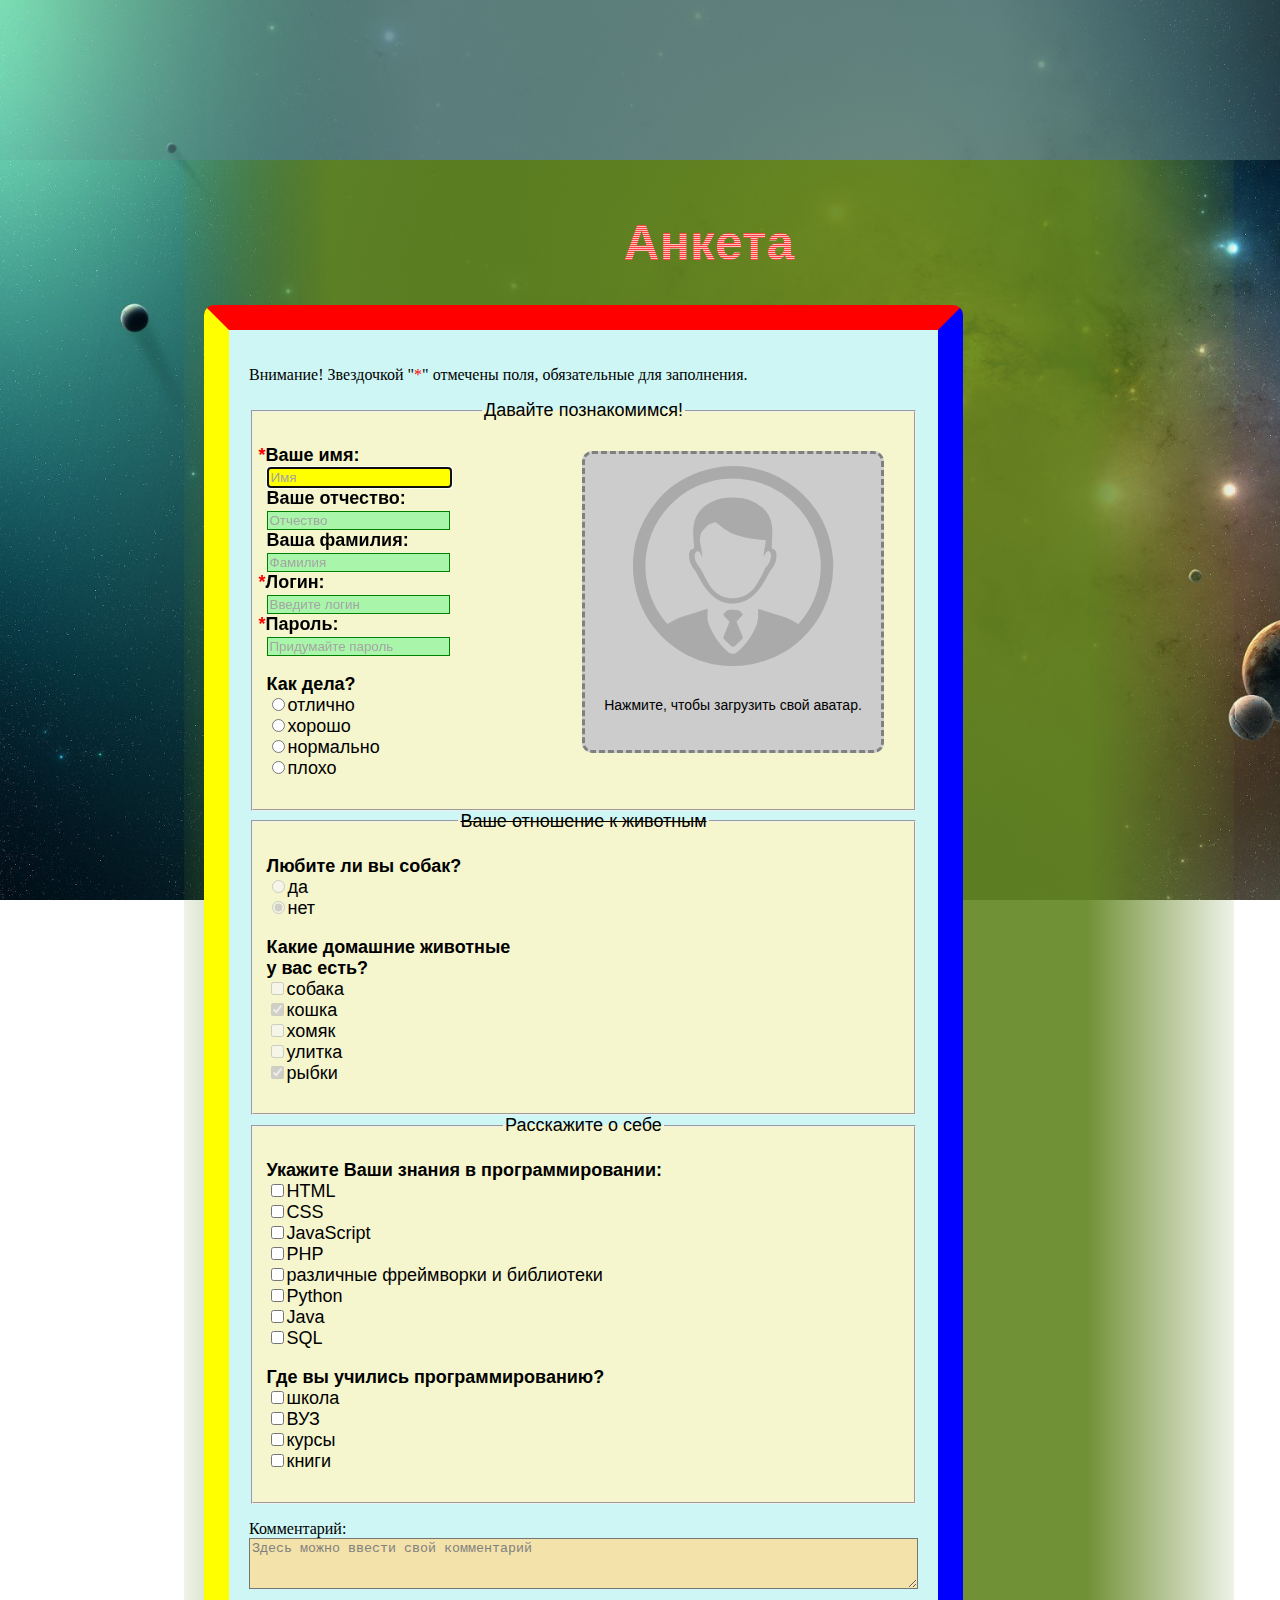
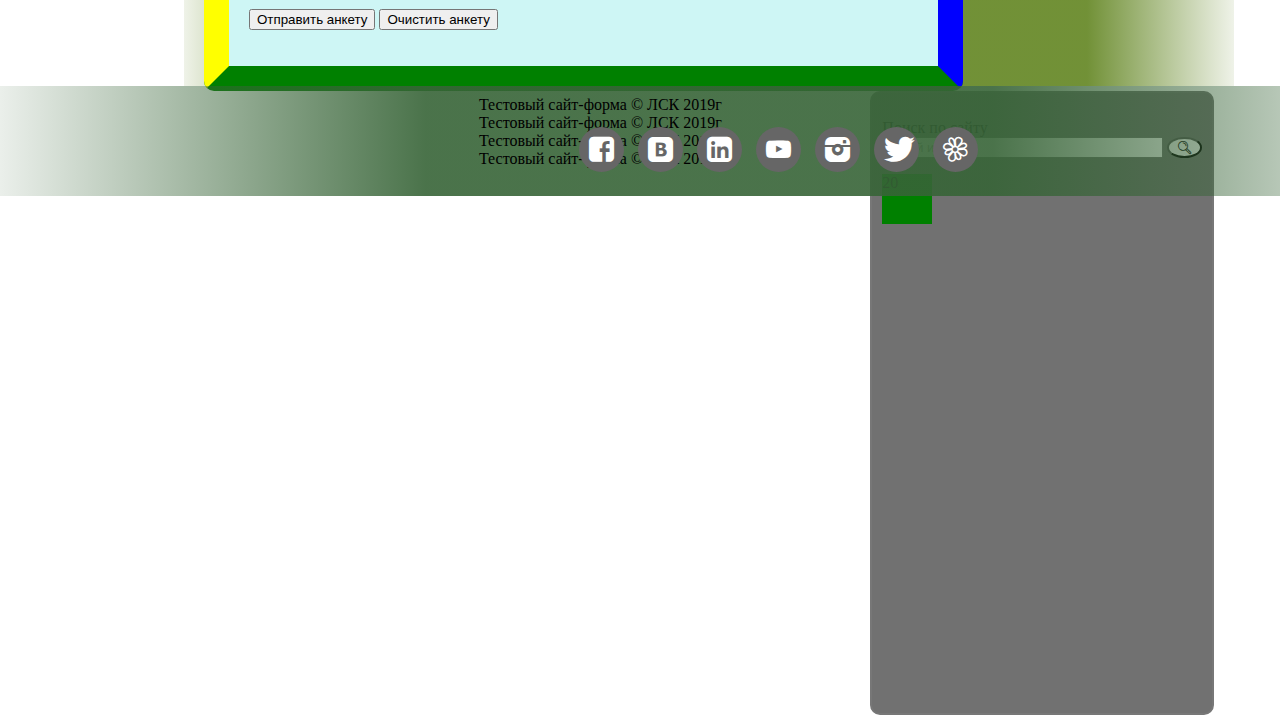
<file: index.html>
<!DOCTYPE html>
<html lang="ru">
	<head>
		<title>Образец формы</title>
		<link rel="shortcut icon" type="image/x-icon" href="img/fav.ico">
		<link href="css/style.css" rel="stylesheet" type="text/css">
		<link href="css/forms.css" rel="stylesheet" type="text/css">
		<link href="css/iconsvg.css" rel="stylesheet" type="text/css">
		<meta charset="utf-8">
		<!--<meta viewport>-->
	</head>
	
	<body>
		<header>
			<!--здесь забабахаю <nav> и лого-->
		</header>
		<div id="content">
			<h1>Анкета</h1>
			<div id="anketdiv">
			<form id="anketa" name="anketa"><!--вместо почты можно указать обработчик: action="obrabot4ic.php", entype можно не указывать вроде-->
				<p>Внимание! Звездочкой "<span style="color:red;">*</span>" отмечены поля, обязательные для заполнения.</p>
				
				<fieldset title="fieldset1" id="fieldset1">
					<legend>Давайте познакомимся!</legend>
					<p><label><b><span class="required_star">*</span>Ваше имя:</b><br>
						<input type="text" class="input_text" name="firstName" size="20" maxlength="19" placeholder="Имя" autofocus></label><br>
						<label><b>Ваше отчество:</b><br>
						<input type="text" class="input_text" name="fatherName" size="20" maxlength="19" placeholder="Отчество"></label><br>
						<label><b>Ваша фамилия:</b><br>
						<input type="text" class="input_text" name="lastName" size="20" maxlength="19" placeholder="Фамилия" ></label><br>
						<label><b><span class="required_star">*</span>Логин:</b><br>
						<input type="text" class="input_text" name="login" size="20" maxlength="19" placeholder="Введите логин" ></label><br>
						<label><b><span class="required_star">*</span>Пароль:</b><br>
						<input type="password" class="input_text" name="password" size="20" maxlength="19" placeholder="Придумайте пароль" ></label>
					</p>
					<p><b>Как дела?</b><br>
						<label><input type="radio" name="dela" value="fine">отлично</label><br>
						<label><input type="radio" name="dela" value="well">хорошо</label><br>
						<label><input type="radio" name="dela" value="normal">нормально</label><br>
						<label><input type="radio" name="dela" value="bad">плохо</label>
					</p>
					<label for="avatar_load" id="avatar_button">
						<i class="icon-avatar"></i>
						<p>Нажмите, чтобы загрузить свой аватар.</p>
					</label>
					<input type="file" id="avatar_load" name="avatar_load" multiple accept="image/*,image/jpeg" style="display: none;">
				</fieldset>
				
				<fieldset title="disabled fieldset" id="fieldset2" disabled>
					<legend><del>Ваше отношение к животным</del></legend>
					<p><b>Любите ли вы собак?</b><br>
						<label><input type="radio" name="doge" value="yes">да</label><br>
						<label><input type="radio" name="doge" value="no" checked>нет</label>
					</p>
					<p><b>Какие домашние животные<br>у вас есть?</b><br>
						<label><input type="checkbox" name="pets" value="dog">собака</label><br>
						<label><input type="checkbox" name="pets" value="cat" checked>кошка</label><br>
						<label><input type="checkbox" name="pets" value="hamster">хомяк</label><br>
						<label><input type="checkbox" name="pets" value="snail">улитка</label><br>
						<label><input type="checkbox" name="pets" value="fish" checked>рыбки</label>
					</p>
				</fieldset>
				
				<fieldset title="fieldset3" id="fieldset3">
					<legend>Расскажите о себе</legend>
					<p><b>Укажите Ваши знания в программировании:</b><br>
						<label><input type="checkbox" name="skills" value="know_html">HTML</label><br>
						<label><input type="checkbox" name="skills" value="know_css">CSS</label><br>
						<label><input type="checkbox" name="skills" value="know_js">JavaScript</label><br>
						<label><input type="checkbox" name="skills" value="know_php">PHP</label><br>
						<label><input type="checkbox" name="skills" value="know_frameworks">различные фреймворки и библиотеки</label><br>
						<label><input type="checkbox" name="skills" value="know_python">Python</label><br>
						<label><input type="checkbox" name="skills" value="know_java">Java</label><br>
						<label><input type="checkbox" name="skills" value="know_sql">SQL</label>
					</p>
					<p><b>Где вы учились программированию?</b><br>
						<label><input type="checkbox" name="study" value="linschool">школа</label><br>
						<label><input type="checkbox" name="study" value="linacademy">ВУЗ</label><br>
						<label><input type="checkbox" name="study" value="lincourses">курсы</label><br>
						<label><input type="checkbox" name="study" value="linbooks">книги</label>
					</p>
				</fieldset>
				
				<fieldset title="fieldset4" id="fieldset4">
					<legend>Ваша философия</legend>
					<p><b>Быть или не быть?</b><br>
						<label><input type="radio" name="doge" value="yes">быть</label><br>
						<label><input type="radio" name="doge" value="no">не быть</label>
					</p>
				</fieldset>
				
				<p>
					Комментарий:<br>
					<textarea name="comment" cols="81" rows="3" placeholder="Здесь можно ввести свой комментарий"></textarea>
				</p>
				<p>
					<input type="submit" value="Отправить анкету">
					<input type="reset" value="Очистить анкету">
				</p>
			</form>
			</div>
			<aside>
				<form id="sidebarsearch" name="sidebarsearch">
					<p>Поиск по сайту<br>
						<input type="search" class="input_search" name="googling" size="32" maxlength="30" placeholder="давай искать">
						<button id="startgoogling_button" name="startgoogling_button">
							<i class="icon-loop"></i>
						</button>
					</p>
				</form>
				<p id="txt" onclick="test()">20</p>
			</aside>
		</div>
		
		<footer>
			<div id="copyright">
				<p class="footer_p"><!--потом переделать в список-->
				Тестовый сайт-форма &copy ЛСК 2019г<br>
				Тестовый сайт-форма &copy ЛСК 2019г<br>
				Тестовый сайт-форма &copy ЛСК 2019г<br>
				Тестовый сайт-форма &copy ЛСК 2019г
				</p>
			</div>
			<ul id="social_list">
				<li><a href="http://www.facebook.com" 	id="facebook">	<i class="icon-facebook-rect">	</i></a></li>
				<li><a href="http://www.vk.com" 		id="vk">		<i class="icon-vkontakte-rect">	</i></a></li>
				<li><a href="http://www.linkedin.com" 	id="linkedin">	<i class="icon-linkedin-rect">	</i></a></li>
				<li><a href="https://www.youtube.com" 	id="youtube">	<i class="icon-youtube-play">	</i></a></li>
				<li><a href="http://www.instagram.com" 	id="instagram">	<i class="icon-instagram-filled"></i></a></li>
				<li><a href="http://www.twitter.com" 	id="twitter">	<i class="icon-twitter-bird">	</i></a></li>
				<li><a href="http://www.icq.com" 		id="icq">		<i class="icon-icq">			</i></a></li>
			</ul>
		</footer>
		<script src="site.js"></script>
	</body>
</html>
</file>
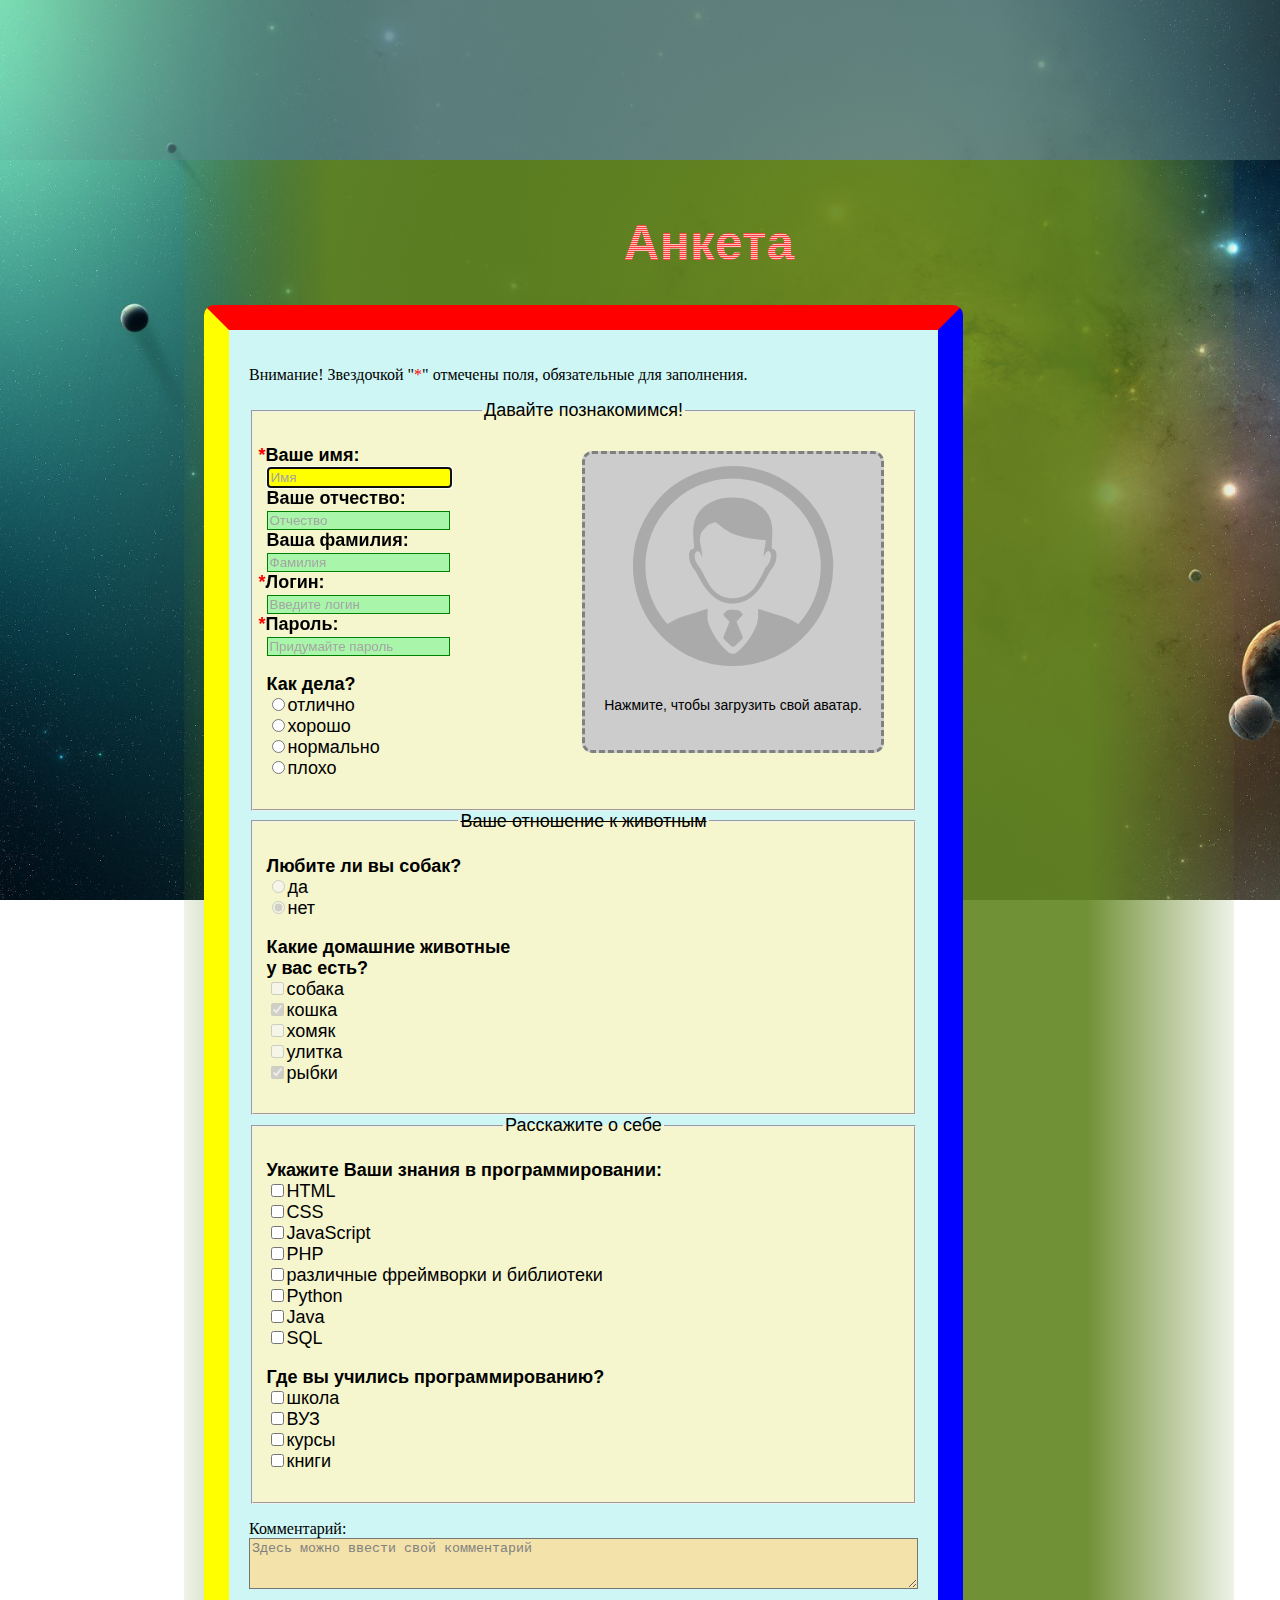
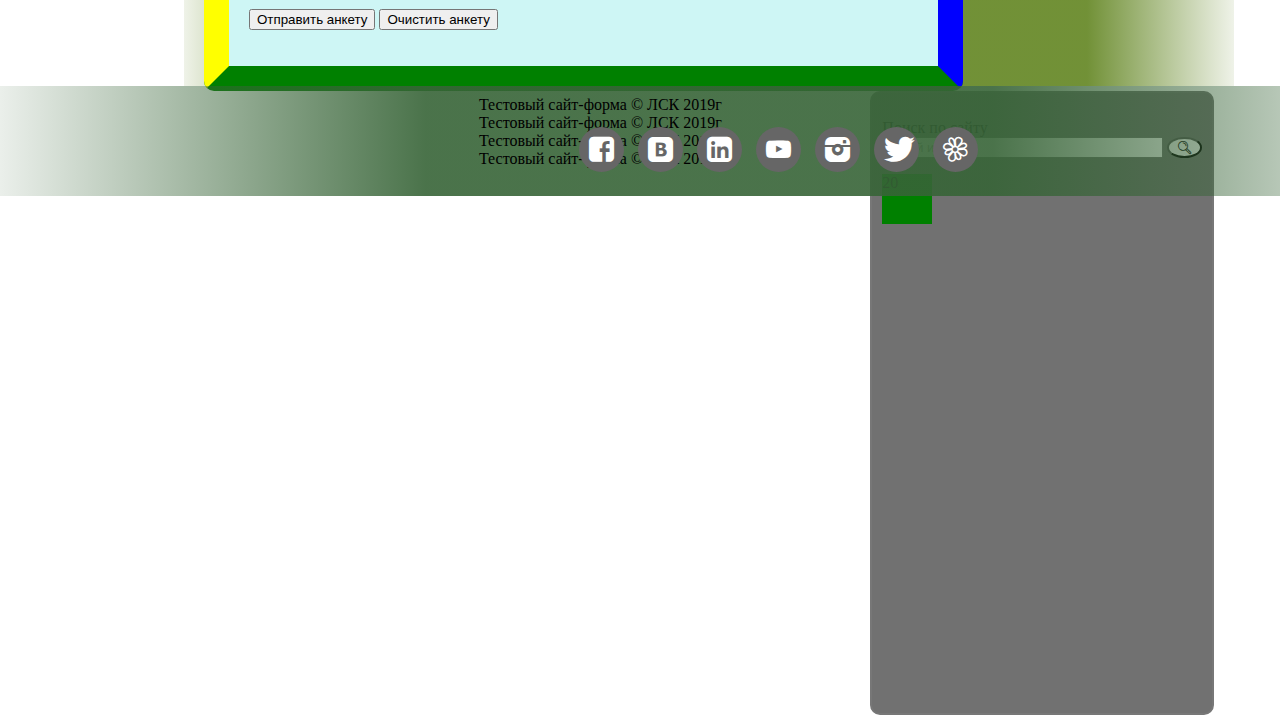
<file: Site.html>
<!DOCTYPE html>
<html lang="ru">
	<head>
		<title>Образец формы</title>
		<link rel="shortcut icon" type="image/x-icon" href="img/fav.ico">
		<link href="css/style.css" rel="stylesheet" type="text/css">
		<link href="css/forms.css" rel="stylesheet" type="text/css">
		<link href="css/iconsvg.css" rel="stylesheet" type="text/css">
		<meta charset="utf-8">
		<!--<meta viewport>-->
	</head>
	
	<body>
		<header>
			<!--здесь забабахаю <nav> и лого-->
		</header>
		<div id="content">
			<h1>Анкета</h1>
			<div id="anketdiv">
			<form id="anketa" name="anketa"><!--вместо почты можно указать обработчик: action="obrabot4ic.php", entype можно не указывать вроде-->
				<p>Внимание! Звездочкой "<span style="color:red;">*</span>" отмечены поля, обязательные для заполнения.</p>
				
				<fieldset title="fieldset1" id="fieldset1">
					<legend>Давайте познакомимся!</legend>
					<p><label><b><span class="required_star">*</span>Ваше имя:</b><br>
						<input type="text" class="input_text" name="firstName" size="20" maxlength="19" placeholder="Имя" autofocus></label><br>
						<label><b>Ваше отчество:</b><br>
						<input type="text" class="input_text" name="fatherName" size="20" maxlength="19" placeholder="Отчество"></label><br>
						<label><b>Ваша фамилия:</b><br>
						<input type="text" class="input_text" name="lastName" size="20" maxlength="19" placeholder="Фамилия" ></label><br>
						<label><b><span class="required_star">*</span>Логин:</b><br>
						<input type="text" class="input_text" name="login" size="20" maxlength="19" placeholder="Введите логин" ></label><br>
						<label><b><span class="required_star">*</span>Пароль:</b><br>
						<input type="password" class="input_text" name="password" size="20" maxlength="19" placeholder="Придумайте пароль" ></label>
					</p>
					<p><b>Как дела?</b><br>
						<label><input type="radio" name="dela" value="fine">отлично</label><br>
						<label><input type="radio" name="dela" value="well">хорошо</label><br>
						<label><input type="radio" name="dela" value="normal">нормально</label><br>
						<label><input type="radio" name="dela" value="bad">плохо</label>
					</p>
					<label for="avatar_load" id="avatar_button">
						<i class="icon-avatar"></i>
						<p>Нажмите, чтобы загрузить свой аватар.</p>
					</label>
					<input type="file" id="avatar_load" name="avatar_load" multiple accept="image/*,image/jpeg" style="display: none;">
				</fieldset>
				
				<fieldset title="disabled fieldset" id="fieldset2" disabled>
					<legend><del>Ваше отношение к животным</del></legend>
					<p><b>Любите ли вы собак?</b><br>
						<label><input type="radio" name="doge" value="yes">да</label><br>
						<label><input type="radio" name="doge" value="no" checked>нет</label>
					</p>
					<p><b>Какие домашние животные<br>у вас есть?</b><br>
						<label><input type="checkbox" name="pets" value="dog">собака</label><br>
						<label><input type="checkbox" name="pets" value="cat" checked>кошка</label><br>
						<label><input type="checkbox" name="pets" value="hamster">хомяк</label><br>
						<label><input type="checkbox" name="pets" value="snail">улитка</label><br>
						<label><input type="checkbox" name="pets" value="fish" checked>рыбки</label>
					</p>
				</fieldset>
				
				<fieldset title="fieldset3" id="fieldset3">
					<legend>Расскажите о себе</legend>
					<p><b>Укажите Ваши знания в программировании:</b><br>
						<label><input type="checkbox" name="skills" value="know_html">HTML</label><br>
						<label><input type="checkbox" name="skills" value="know_css">CSS</label><br>
						<label><input type="checkbox" name="skills" value="know_js">JavaScript</label><br>
						<label><input type="checkbox" name="skills" value="know_php">PHP</label><br>
						<label><input type="checkbox" name="skills" value="know_frameworks">различные фреймворки и библиотеки</label><br>
						<label><input type="checkbox" name="skills" value="know_python">Python</label><br>
						<label><input type="checkbox" name="skills" value="know_java">Java</label><br>
						<label><input type="checkbox" name="skills" value="know_sql">SQL</label>
					</p>
					<p><b>Где вы учились программированию?</b><br>
						<label><input type="checkbox" name="study" value="linschool">школа</label><br>
						<label><input type="checkbox" name="study" value="linacademy">ВУЗ</label><br>
						<label><input type="checkbox" name="study" value="lincourses">курсы</label><br>
						<label><input type="checkbox" name="study" value="linbooks">книги</label>
					</p>
				</fieldset>
				
				<fieldset title="fieldset4" id="fieldset4">
					<legend>Ваша философия</legend>
					<p><b>Быть или не быть?</b><br>
						<label><input type="radio" name="doge" value="yes">быть</label><br>
						<label><input type="radio" name="doge" value="no">не быть</label>
					</p>
				</fieldset>
				
				<p>
					Комментарий:<br>
					<textarea name="comment" cols="81" rows="3" placeholder="Здесь можно ввести свой комментарий"></textarea>
				</p>
				<p>
					<input type="submit" value="Отправить анкету">
					<input type="reset" value="Очистить анкету">
				</p>
			</form>
			</div>
			<aside>
				<form id="sidebarsearch" name="sidebarsearch">
					<p>Поиск по сайту<br>
						<input type="search" class="input_search" name="googling" size="32" maxlength="30" placeholder="давай искать">
						<button id="startgoogling_button" name="startgoogling_button">
							<i class="icon-loop"></i>
						</button>
					</p>
				</form>
				<p id="txt" onclick="test()">20</p>
			</aside>
		</div>
		
		<footer>
			<div id="copyright">
				<p class="footer_p"><!--потом переделать в список-->
				Тестовый сайт-форма &copy ЛСК 2019г<br>
				Тестовый сайт-форма &copy ЛСК 2019г<br>
				Тестовый сайт-форма &copy ЛСК 2019г<br>
				Тестовый сайт-форма &copy ЛСК 2019г
				</p>
			</div>
			<ul id="social_list">
				<li><a href="http://www.facebook.com" 	id="facebook">	<i class="icon-facebook-rect">	</i></a></li>
				<li><a href="http://www.vk.com" 		id="vk">		<i class="icon-vkontakte-rect">	</i></a></li>
				<li><a href="http://www.linkedin.com" 	id="linkedin">	<i class="icon-linkedin-rect">	</i></a></li>
				<li><a href="https://www.youtube.com" 	id="youtube">	<i class="icon-youtube-play">	</i></a></li>
				<li><a href="http://www.instagram.com" 	id="instagram">	<i class="icon-instagram-filled"></i></a></li>
				<li><a href="http://www.twitter.com" 	id="twitter">	<i class="icon-twitter-bird">	</i></a></li>
				<li><a href="http://www.icq.com" 		id="icq">		<i class="icon-icq">			</i></a></li>
			</ul>
		</footer>
		<script src="site.js"></script>
	</body>
</html>
</file>
<file: css/style.css>
body {
	min-width: 1418px;
	background: url(../img/bg.jpg) fixed;
	background-size: cover;
	margin: 0;
}
h1 {
	text-align: center;
	font: bold 50px Arial;
	background: repeating-linear-gradient(white, red 2px, blue 2px);
	-webkit-background-clip: text;
	-webkit-text-fill-color: transparent;
}
header {
	max-width: 1900px;
	min-width: 800px;
	height: 160px;
	margin: auto;
	background: gray;
	background: -webkit-linear-gradient(
	0deg,
	rgba(98, 133, 133, 0.1) 0%,
	rgba(98, 133, 133, 0.9) 30%,
	rgba(98, 133, 133, 0.9) 70%,
	rgba(98, 133, 133, 0.1) 100%
	);
}
#content {
	width:1010px;
	height: 1486px;
	margin:auto;
	padding: 20px;
	background: gray;
	background: -webkit-linear-gradient(
	0deg,
	rgba(98, 133, 33, 0.1) 0%,
	rgba(98, 133, 33, 0.9) 14%,
	rgba(98, 133, 33, 0.9) 86%,
	rgba(98, 133, 33, 0.1) 100%
	);
}
#anketdiv {
	float: left;
}
aside {
	height: 600px;
	background: rgba(98, 98, 98, 0.9);
	border: 2px solid #777;
	border-radius: 10px;
	padding: 10px;
	float: right;
}
#txt{
	width: 50px;
	height: 50px;
	background: green;
}
footer {
	max-width: 1900px;
	min-width: 800px;
	height: 90px;
	position: relative;
	margin: auto;
	padding: 10px;
	background: gray;
	background: -webkit-linear-gradient(
	0deg,
	rgba(55, 100, 55, 0.1) 0%,
	rgba(55, 100, 55, 0.9) 30%,
	rgba(55, 100, 55, 0.9) 70%,
	rgba(55, 100, 55, 0.1) 100%
	);
}
.footer_p {
	text-align: center;
	margin: 0;
}
#copyright {
	width: 350px;
	position: absolute;
	top: 10px;
	left: 30%;
}

/* далее идут стили иконочного шрифта */
#social_list {
	position: absolute;
	top: 10px;
	right: 30%;
	padding: 10px;
}
#social_list li {
	display: inline-block;
}
#social_list a {
	width: 45px;
	height: 45px;
	background: #666;
	margin: 5px;
	display: flex;
	justify-content: center;
	align-items: center;
	text-decoration: none;
	border-radius: 50%;
	color: #fff;
	font-size: 25px;
}
#youtube:hover {
	color: red;
	background:#fff;
}
#facebook:hover {
	color: #3b5a9b;
	background:#fff;
}

#twitter:hover {
	color: #fff;
	background:#41b8e9;
}
#icq:hover {
	color: #3ec434;
	background:#f8f8f8;
}
#vk:hover {
	color: #3b5a9b;
	background:#fff;
}
#linkedin:hover {
	color: #005a87;
	background:#fff;
}
#instagram:hover{
	color: red;
	background:#fff;
}
</file>
<file: css/forms.css>
form {
}
#anketa {
	background: #CEF6F5;
	margin: 0;
	padding: 20px;
	border-top: 25px solid red;
	border-right: 25px solid blue;
	border-bottom: 25px solid green;
	border-left: 25px solid yellow;
	border-radius: 10px;
}
button:hover {
	cursor: pointer;
}
#startgoogling_button {
	border-radius: 50%;
}
#startgoogling_button_img {
	width: 20px;
	height: 20px;
}
#sidebarsearch {
	margin: 0 auto;
	text-align: left;
}
fieldset {
	background: #F5F6CE;
	font: normal 18px arial;
	position: relative;
}
#fieldset4 {
	display: none;
}
legend {
	text-align: center;
}
.required_star {
	margin: 0 0 0 -8px;
	color: red;
}
input::placeholder {
	color: #A4A4A4;
}
input.input_text {
	background: #A9F5A9;
	border: 1px solid green;
}
input.input_text:focus {
	border: 2px solid red;
	background: yellow;
}
textarea {
	background: #F3E2A9;
}
textarea::placeholder {
	color: gray;
}
#avatar_button{
	width: 296px;
	height: 296px;
	background: #ccc;
	border: 3px dashed gray;
	border-radius: 10px;
	padding: 0;
	position: absolute;
	top: 30px;
	right: 30px;
	overflow: hidden;
	text-align: center;
}
#avatar_button:hover {
	cursor: pointer;
	border: 3px dashed green;
}
.icon-avatar {
	margin: auto;
	font: normal 200px fdgdfg;
	color: #aaa;
}
#avatar_button p {
	font-size: 14px;
}
</file>
<file: css/iconsvg.css>
@font-face {
  font-family: 'iconsvg';
  src: url('../font/iconsvg.eot?47857838');
  src: url('../font/iconsvg.eot?47857838#iefix') format('embedded-opentype'),
       url('../font/iconsvg.woff2?47857838') format('woff2'),
       url('../font/iconsvg.woff?47857838') format('woff'),
       url('../font/iconsvg.ttf?47857838') format('truetype'),
       url('../font/iconsvg.svg?47857838#iconsvg') format('svg');
  font-weight: normal;
  font-style: normal;
}
/* Chrome hack: SVG is rendered more smooth in Windozze. 100% magic, uncomment if you need it. */
/* Note, that will break hinting! In other OS-es font will be not as sharp as it could be */
/*
@media screen and (-webkit-min-device-pixel-ratio:0) {
  @font-face {
    font-family: 'iconsvg';
    src: url('../font/iconsvg.svg?47857838#iconsvg') format('svg');
  }
}
*/
 
 [class^="icon-"]:before, [class*=" icon-"]:before {
  font-family: "iconsvg";
  font-style: normal;
  font-weight: normal;
  speak: none;
 
  display: inline-block;
  text-decoration: inherit;
  width: 1em;
  margin-right: .2em;
  text-align: center;
  /* opacity: .8; */
 
  /* For safety - reset parent styles, that can break glyph codes*/
  font-variant: normal;
  text-transform: none;
 
  /* fix buttons height, for twitter bootstrap */
  line-height: 1em;
 
  /* Animation center compensation - margins should be symmetric */
  /* remove if not needed */
  margin-left: .2em;
 
  /* you can be more comfortable with increased icons size */
  /* font-size: 120%; */
 
  /* Font smoothing. That was taken from TWBS */
  -webkit-font-smoothing: antialiased;
  -moz-osx-font-smoothing: grayscale;
 
  /* Uncomment for 3D effect */
  /* text-shadow: 1px 1px 1px rgba(127, 127, 127, 0.3); */
}
 
.icon-avatar:before { content: '\e800'; } /* '' */
.icon-loop:before { content: '\e801'; } /* '' */
.icon-youtube-play:before { content: '\f16a'; } /* '' */
.icon-facebook-rect:before { content: '\f301'; } /* '' */
.icon-twitter-bird:before { content: '\f303'; } /* '' */
.icon-icq:before { content: '\f304'; } /* '' */
.icon-vkontakte-rect:before { content: '\f30a'; } /* '' */
.icon-linkedin-rect:before { content: '\f31b'; } /* '' */
.icon-instagram-filled:before { content: '\f31f'; } /* '' */
</file>
